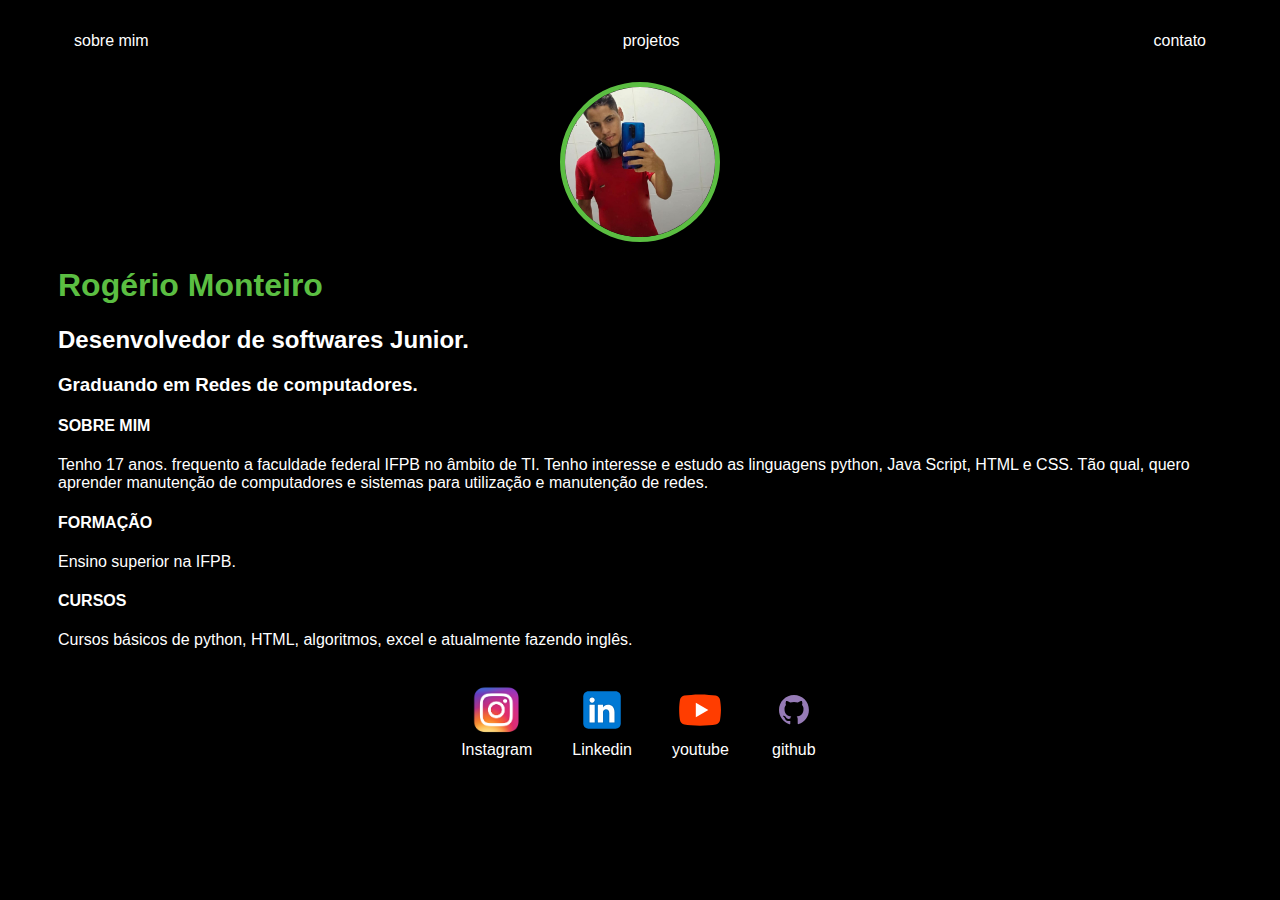
<file: port/index.html>
<!DOCTYPE html>
<html lang="en">
<head>
    <meta charset="UTF-8">
    <meta http-equiv="X-UA-Compatible" content="IE=edge">
    <meta name="viewport" content="width=device-width, initial-scale=1.0">
    <title>Portifólio</title>
    <link rel="stylesheet" href="index.css">
</head>
<body>
    <div class="container">
        <nav>
            <ul>
                <li>
                    <a href="index.html">sobre mim</a>
                </li>
                <li>
                    <a href="project.html">projetos</a>
                </li>
                <li>
                    <a href="contact.html">contato</a>
                </li>
            </ul>
        </nav>
    
        <header>
            <div class="center"> 
                <img src="./img/WhatsApp Image 2022-05-05 at 18.21.22.jpeg">
            </div>
            <h1>Rogério Monteiro</h1>
            <h2>Desenvolvedor de softwares Junior. </h2>
            <h3>Graduando em Redes de computadores.</h3>
        </header>
    
        <main>
            <section>
                <h4>SOBRE MIM</h4>
                <p>
                    Tenho 17 anos. frequento a faculdade federal IFPB no âmbito de TI. Tenho interesse e estudo as linguagens python, Java Script, HTML e CSS. Tão qual, quero aprender manutenção de computadores e sistemas para utilização e manutenção de redes.
                </p>
            </section>
            <section>
                <h4>FORMAÇÃO</h4>
                <p>
                    Ensino superior na IFPB.
                </p>
            </section>
            <section>
                <h4>CURSOS</h4>
                <p>
                    Cursos básicos de python, HTML, algoritmos, excel e atualmente fazendo inglês. 
                </p>
            </section>
        </main>
    
        <footer>
            <a href="https://www.instagram.com/roger_monteiro15/?hl=pt-br" target="_blank" rel="noopener noreferrer"> 
                <img src="./img/pngwing.com.png"> 
                <p>Instagram</p>
            </a>
            <a href="https://www.linkedin.com/in/rog%C3%A9rio-monteiro-579a57209/" target="_blank" rel="noopener noreferrer"> 
                <img src="./img/linkedin.svg"> 
                <p>Linkedin</p>
            </a>
            <a href="https://www.youtube.com/channel/UCHATd8H_FuLpRMtvS8e55Ew" target="_blank" rel="noopener noreferrer"> 
                <img src="./img/youtube.svg"> 
                <p>youtube</p>
            </a>
            <a href="https://github.com/tkroger15" target="_blank" rel="noopener noreferrer"> 
                <img src="./img/github.svg"> 
                <p>github</p>
            </a>
        </footer>
    </div>
   
</body>
</html>
</file>
<file: port/index.css>
body {
    color: white;
    background-color: black;
    font-family: Arial, Helvetica, sans-serif;
}

ul {
    display: flex;
    justify-content: space-between;
    list-style-type: none ;
    align-items: center;
    padding: 16px;
}

a{
    color: white;
    text-decoration: none;
}

header img {
    width: 150px;
    height: 150px;
    border-radius: 50%;
    border: 5px solid #5BBE42
}

.center {
    text-align: center;
}

h1 {
    color: #5BBE42;
}

footer img {
    width: 50px;
    height: 50px;
}

footer {
    display: flex;
    justify-content: center;
}
footer a {
    margin: 20px;
    text-align: center;
}

footer p {
    margin-top: 2px;
}

.container {
    padding: 0px 50px;
}

nav a:hover {
    color: blue;
}
</file>
